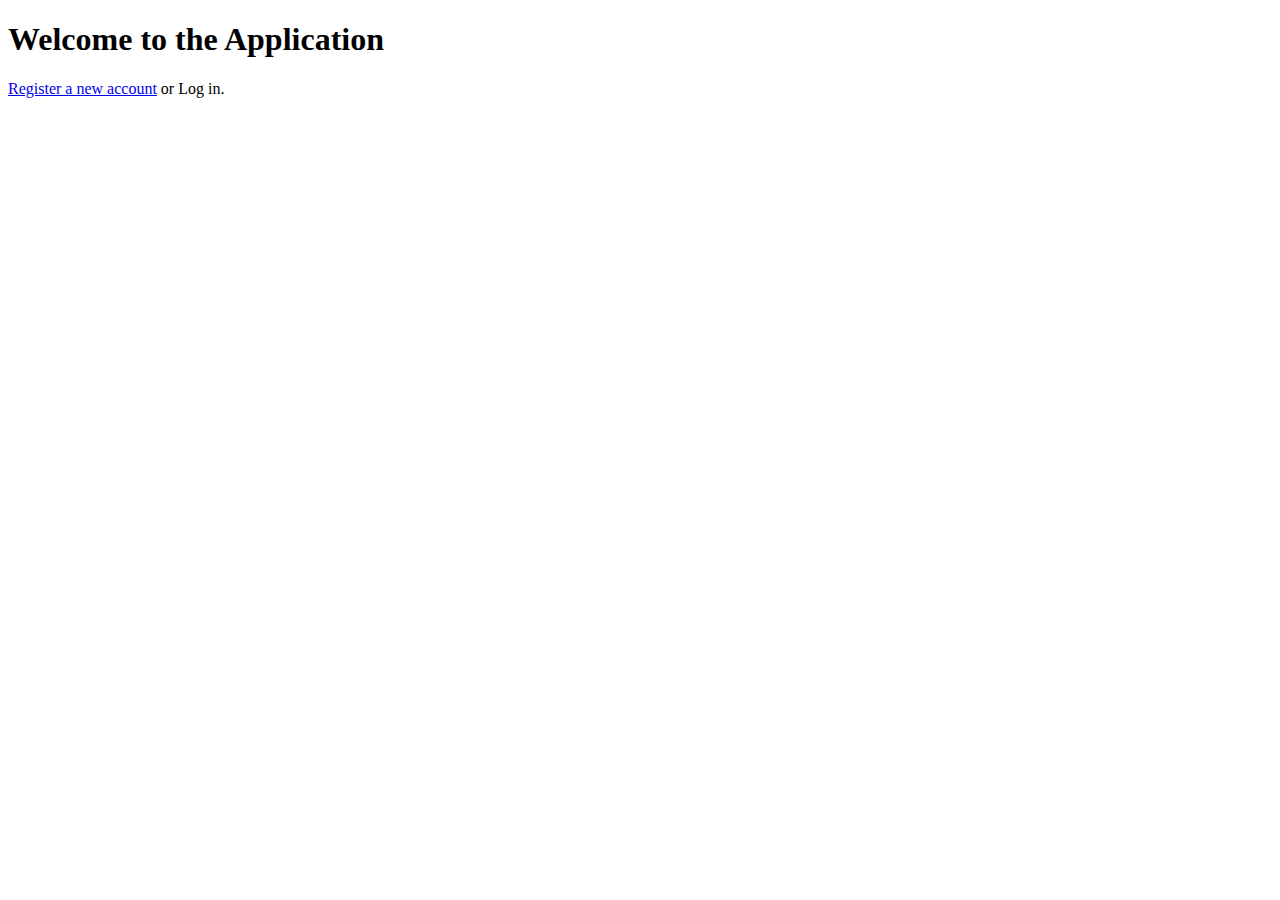
<file: target/classes/templates/index.html>
<!DOCTYPE html>
<html lang="en" xmlns:th="http://www.thymeleaf.org">
<head>
    <meta charset="UTF-8">
    <title>Welcome</title>
    <link rel="stylesheet" th:href="@{/css/style.css}" />
</head>
<body>
    <h1>Welcome to the Application</h1>
    <p>
        <a href="@{/register}">Register a new account</a> or <a th:href="@{/login}">Log in</a>.
    </p>
</body>
</html>
</file>
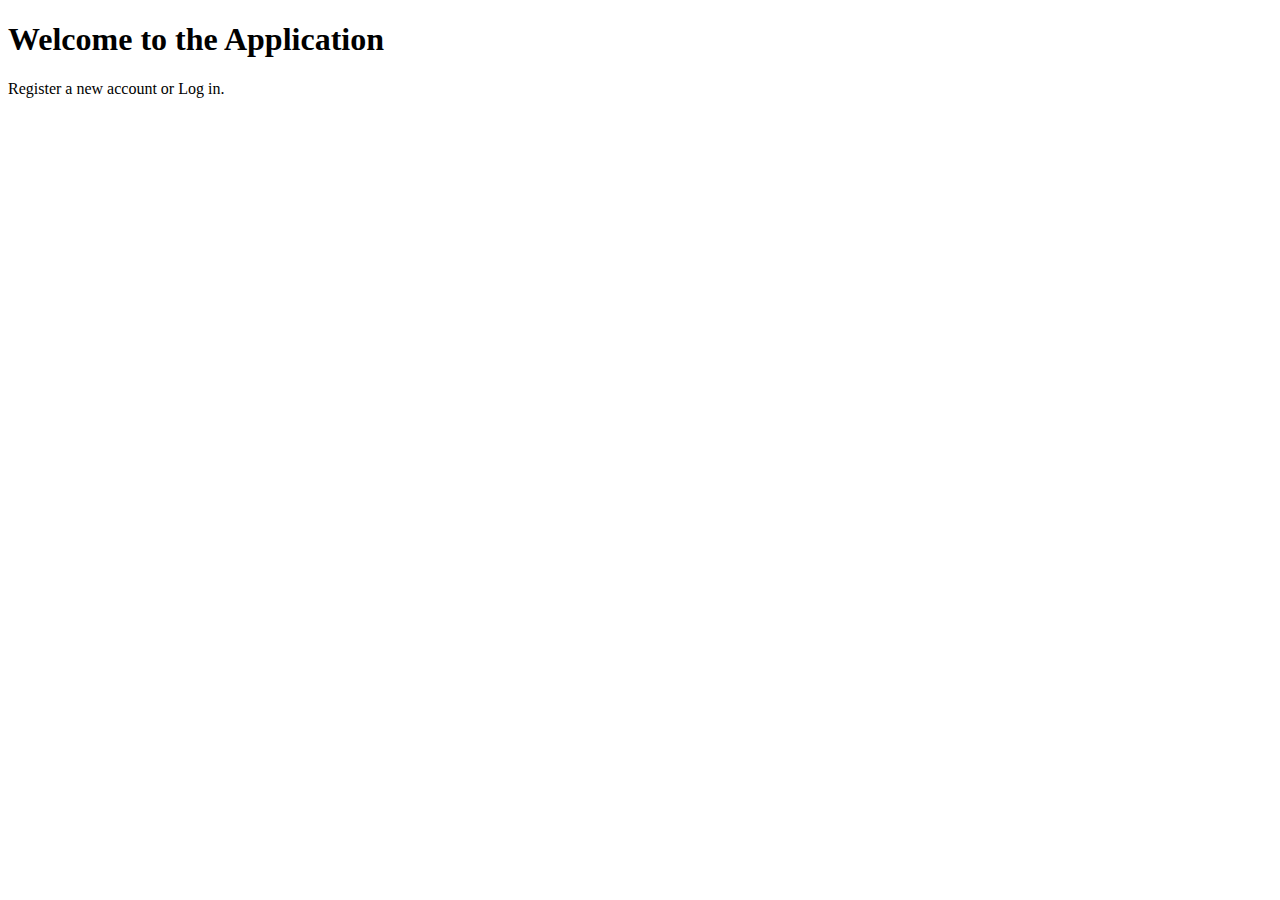
<file: src/main/resources/templates/index.html>
<!DOCTYPE html>
<html lang="en" xmlns:th="http://www.thymeleaf.org">
<head>
    <meta charset="UTF-8">
    <title>Welcome</title>
    <link rel="stylesheet" th:href="@{/css/style.css}" />
</head>
<body>
    <h1>Welcome to the Application</h1>
    <p>
        <a th:href="@{/register}">Register a new account</a> or <a th:href="@{/login}">Log in</a>.
    </p>
</body>
</html>
</file>
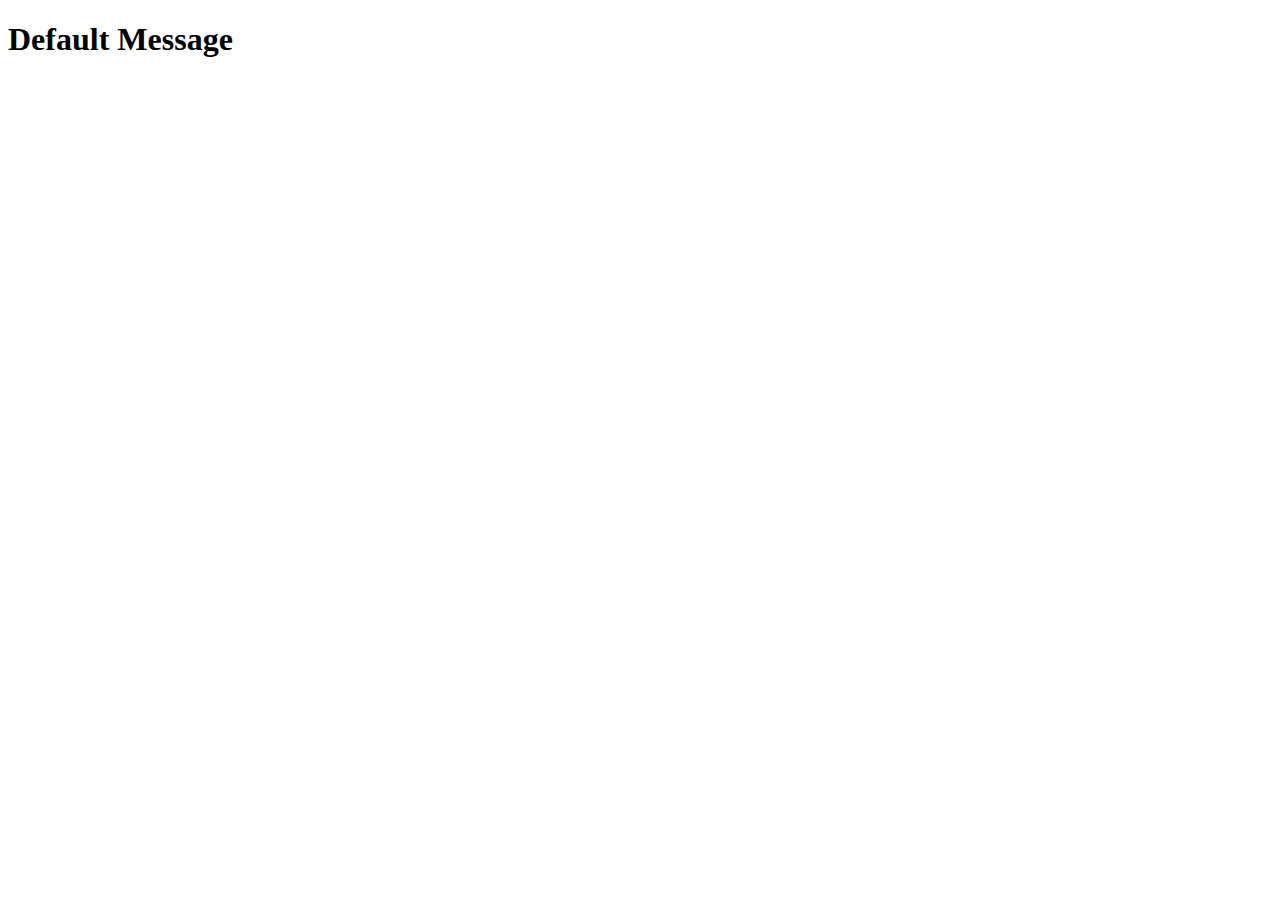
<file: target/classes/templates/home.html>
<!DOCTYPE html>
<html lang="en" xmlns:th="http://www.thymeleaf.org">
<head>
    <meta charset="UTF-8">
    <title>Home</title>
</head>
<body>
    <h1 th:text="${message}">Default Message</h1>
</body>
</html>
</file>
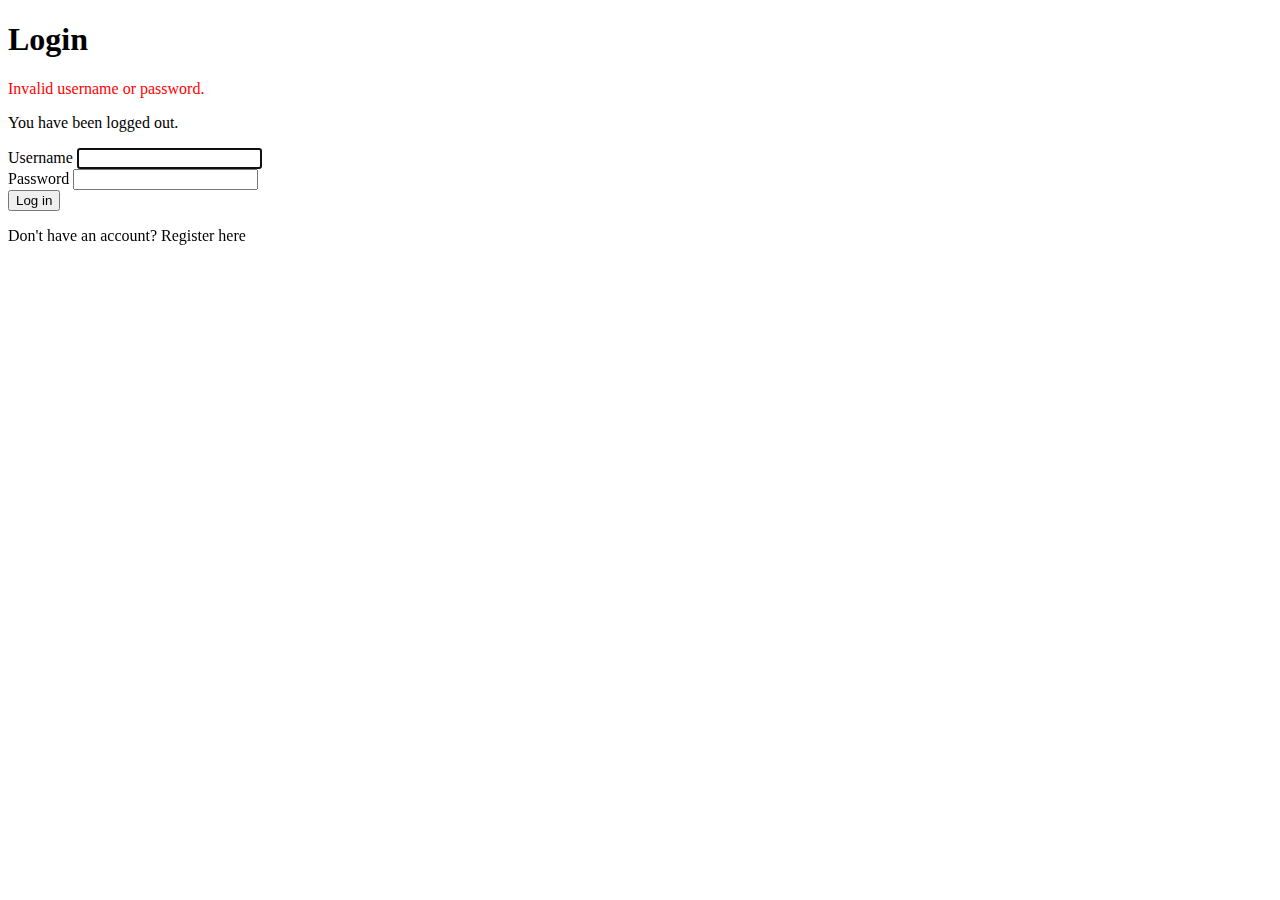
<file: target/classes/templates/login.html>
<!DOCTYPE html>
<html lang="en" xmlns:th="http://www.thymeleaf.org">
<head>
    <meta charset="UTF-8">
    <title>Login</title>
    <link rel="stylesheet" th:href="@{/css/style.css}" />
</head>
<body>
    <h1>Login</h1>

    <div th:if="${param.error}">
        <p style="color: red;">Invalid username or password.</p>
    </div>

    <div th:if="${param.logout}">
        <p>You have been logged out.</p>
    </div>

    <form th:action="@{/login}" method="post">
        <div>
            <label for="username">Username</label>
            <input type="text" id="username" name="username" required autofocus="autofocus" />
        </div>
        <div>
            <label for="password">Password</label>
            <input type="password" id="password" name="password" required />
        </div>
        <div>
            <button type="submit">Log in</button>
        </div>
    </form>

    <p>Don't have an account? <a th:href="@{/register}">Register here</a></p>
</body>
</html>
</file>
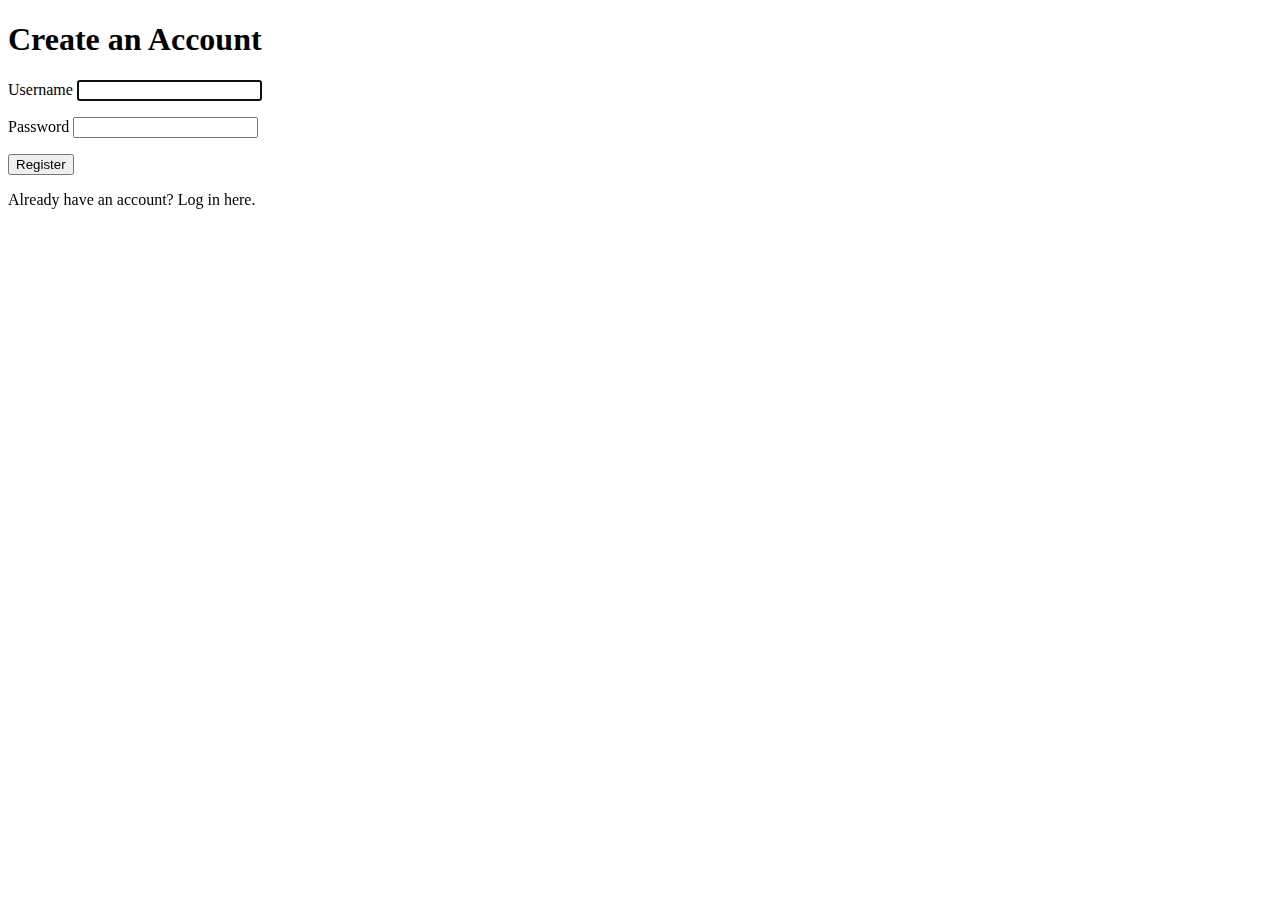
<file: target/classes/templates/register.html>
<!DOCTYPE html>
<html lang="en" xmlns:th="http://www.thymeleaf.org">
<head>
    <meta charset="UTF-8">
    <title>Register</title>
    <link rel="stylesheet" th:href="@{/css/style.css}" />
</head>
<body>
    <h1>Create an Account</h1>

    <!-- Display the success message from the flash attribute -->
    <div th:if="${successMessage}">
        <p style="color: green;" th:text="${successMessage}"></p>
    </div>

    <form id="registration-form" th:action="@{/register}" th:object="${user}" method="post">
        <div>
            <label for="username">Username</label>
            <input type="text" id="username" th:field="*{username}" required autofocus="autofocus" />
            <p th:if="${#fields.hasErrors('username')}" th:errors="*{username}" style="color: red;"></p>
        </div>
        <div>
            <label for="password">Password</label>
            <input type="password" id="password" th:field="*{password}" required />
            <p th:if="${#fields.hasErrors('password')}" th:errors="*{password}" style="color: red;"></p>
        </div>
        <div>
            <button type="submit">Register</button>
        </div>
    </form>

    <p>Already have an account? <a th:href="@{/login}">Log in here</a>.</p>

</body>
</html>
</file>
